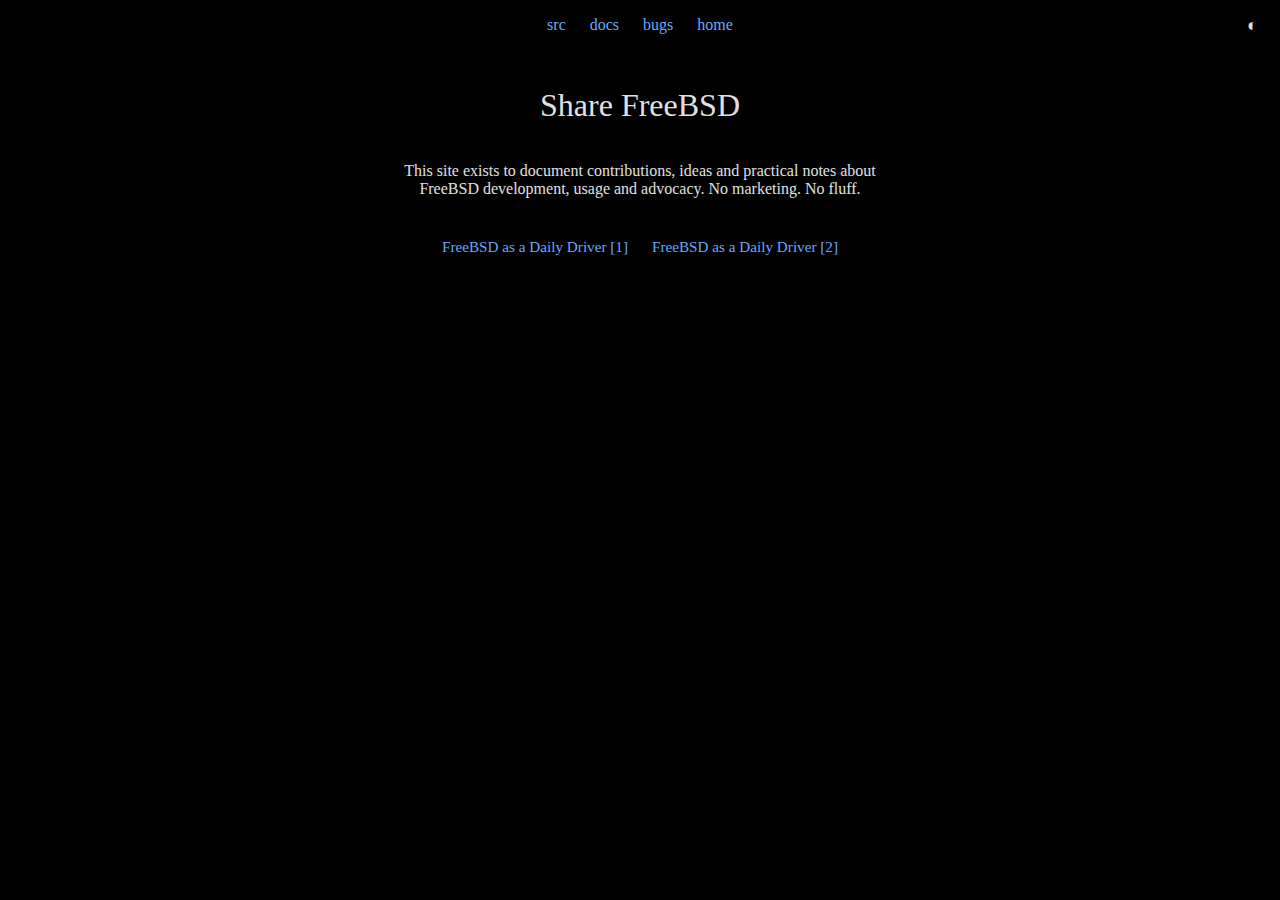
<file: index.html>
<!DOCTYPE html>
<html lang="en">
<head>
    <meta charset="UTF-8">
    <title>Share FreeBSD</title>
    <link rel="stylesheet" href="style.css">
</head>
<body>
    <header>
        <nav>
            <a href="https://cgit.freebsd.org/src/">src</a>
            <a href="https://docs.freebsd.org/">docs</a>
            <a href="https://bugs.freebsd.org/">bugs</a>
            <a href="index.html">home</a>
        </nav>
        <button id="theme-toggle" aria-label="Toggle theme">◐</button>
    </header>

    <main>
        <h1>Share FreeBSD</h1>
        <p>
            This site exists to document contributions, ideas and practical notes
            about FreeBSD development, usage and advocacy. No marketing. No fluff.
        </p>
        <nav class="posts-nav">
            <a href="posts/2025-12-16_freebsd-daily.html">FreeBSD as a Daily Driver [1]</a>
	    <a href="posts/2025-12-30_freebsd-daily.html">FreeBSD as a Daily Driver [2]</a>
        </nav>
    </main>

    <script>
        const root = document.documentElement;
        document.getElementById("theme-toggle")
            .addEventListener("click", () => root.classList.toggle("white"));
    </script>
</body>
</html>
</file>
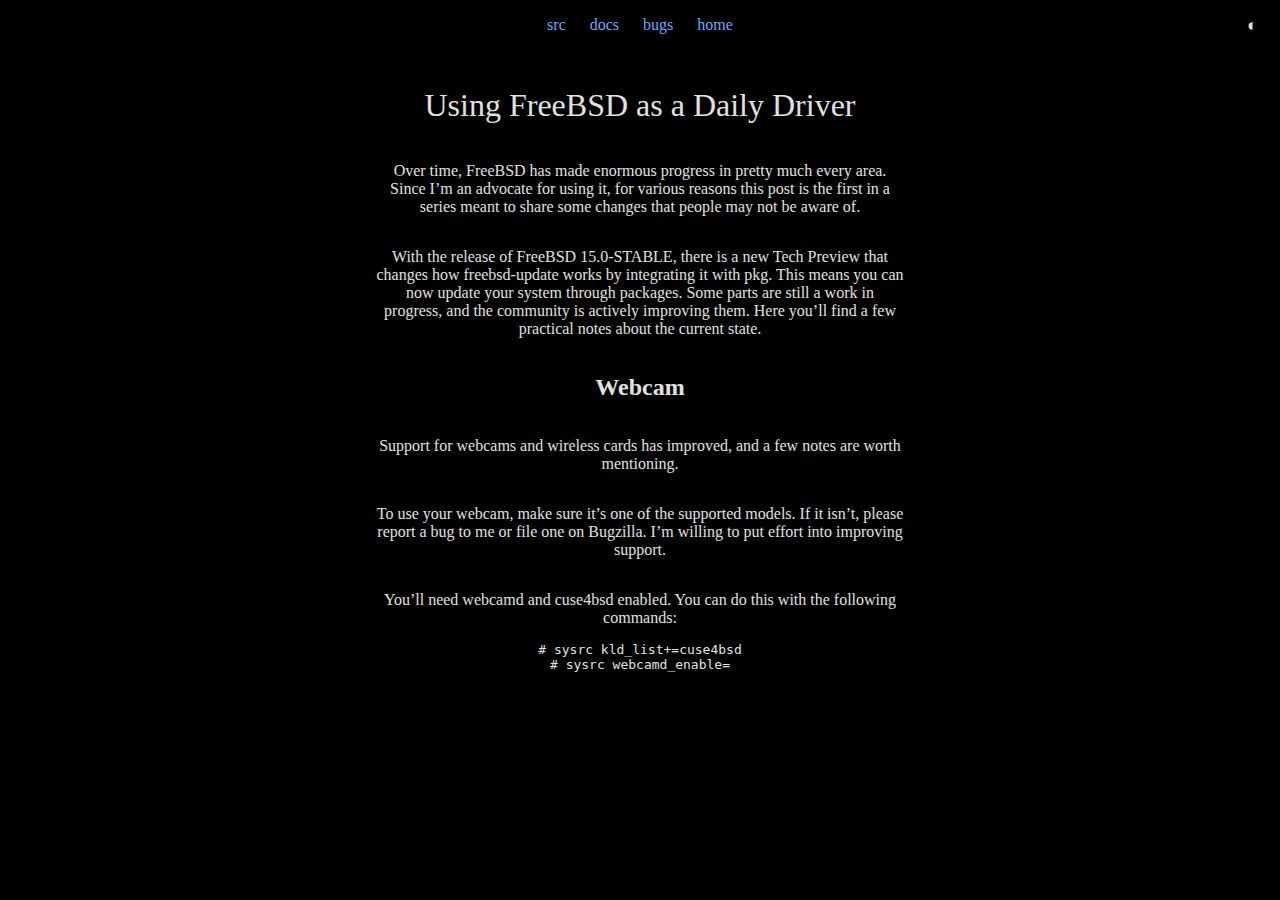
<file: posts/2025-12-16_freebsd-daily.html>
<!DOCTYPE html>
<html lang="en">
<head>
    <meta charset="UTF-8">
    <title>Using FreeBSD as a Daily Driver</title>
    <link rel="stylesheet" href="../style.css">
</head>
<body>
   <header>
   <nav>
     <a href="https://cgit.freebsd.org/src/">src</a>
     <a href="https://docs.freebsd.org/">docs</a>
     <a href="https://bugs.freebsd.org/">bugs</a>
     <a href="index.html">home</a>
   </nav>
        <button id="theme-toggle" aria-label="Toggle theme">◐</button>
   </header>

   <main>
        <h1>Using FreeBSD as a Daily Driver</h1>

        <p>
            Over time, FreeBSD has made enormous progress in pretty much every area.
            Since I’m an advocate for using it, for various reasons this post is the
            first in a series meant to share some changes that people may not be aware of.
        </p>

        <p>
            With the release of FreeBSD 15.0-STABLE, there is a new Tech Preview that
            changes how freebsd-update works by integrating it with pkg. This means
            you can now update your system through packages. Some parts are still a
            work in progress, and the community is actively improving them. Here
            you’ll find a few practical notes about the current state.
        </p>

        <h2>Webcam</h2>

        <p>
            Support for webcams and wireless cards has improved, and a few notes
            are worth mentioning.
        </p>

        <p>
            To use your webcam, make sure it’s one of the supported models. If it
            isn’t, please report a bug to me or file one on Bugzilla. I’m willing
            to put effort into improving support.
        </p>

        <p>
            You’ll need webcamd and cuse4bsd enabled. You can do this with the
            following commands: 
            <code>
# sysrc kld_list+=cuse4bsd
# sysrc webcamd_enable=
            </code>
        </p>

    </main>

    <script>
        const root = document.documentElement;
        root.classList.add("black");
        document.getElementById("theme-toggle")
            .addEventListener("click", () => root.classList.toggle("white"));
    </script>
</body>
</html>
</file>
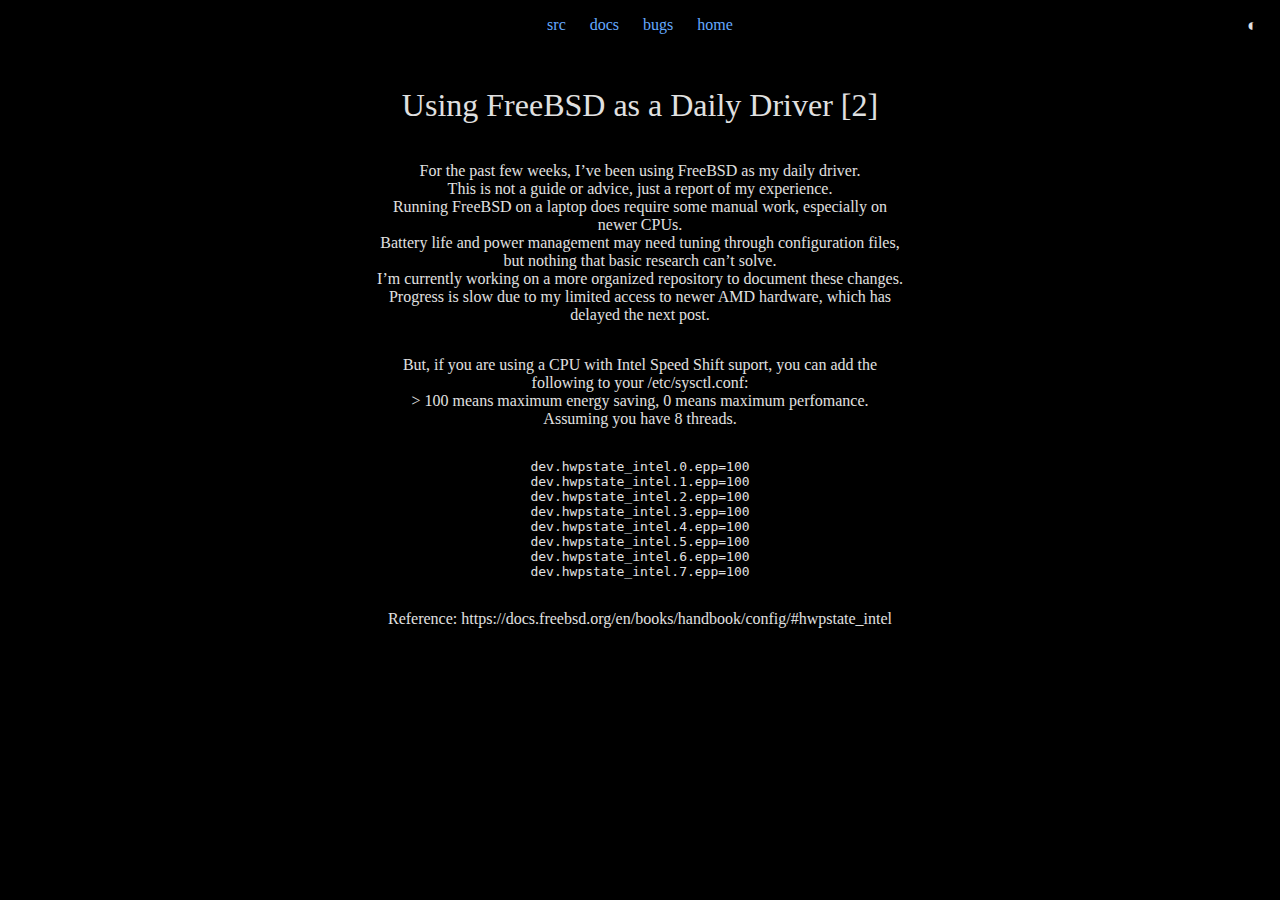
<file: posts/2025-12-30_freebsd-daily.html>
<!DOCTYPE html>
<html lang="en">
<head>
  <meta charset="UTF-8">
  <title>Using FreeBSD as a Daily Driver</title>
  <link rel="stylesheet" href="../style.css">
</head>
<body>
   <header>
     <nav>
       <a href="https://cgit.freebsd.org/src/">src</a>
       <a href="https://docs.freebsd.org/">docs</a>
       <a href="https://bugs.freebsd.org/">bugs</a>
       <a href="../index.html">home</a>
     </nav>
     <button id="theme-toggle" aria-label="Toggle theme">◐</button>
   </header>

   <main>
        <h1>Using FreeBSD as a Daily Driver [2]</h1>

        <p>
	  For the past few weeks, I’ve been using FreeBSD as my daily driver.<br>
	  This is not a guide or advice, just a report of my experience.<br>
	  Running FreeBSD on a laptop does require some manual work, especially on newer CPUs.<br>
	  Battery life and power management may need tuning through configuration files, but nothing that basic research can’t solve.<br>
	  I’m currently working on a more organized repository to document these changes.<br>
	  Progress is slow due to my limited access to newer AMD hardware, which has delayed the next post.<br>
	</p>

	<p>
	  But, if you are using a CPU with Intel Speed Shift suport, you can add the following to your /etc/sysctl.conf:<br>
	  > 100 means maximum energy saving, 0 means maximum perfomance.<br>
	  Assuming you have 8 threads.<br>
	</p>

	<code>
dev.hwpstate_intel.0.epp=100
dev.hwpstate_intel.1.epp=100
dev.hwpstate_intel.2.epp=100
dev.hwpstate_intel.3.epp=100
dev.hwpstate_intel.4.epp=100
dev.hwpstate_intel.5.epp=100
dev.hwpstate_intel.6.epp=100
dev.hwpstate_intel.7.epp=100
	</code>

	<p>
	  Reference: https://docs.freebsd.org/en/books/handbook/config/#hwpstate_intel
	</p>
   </main>

   <script>
     const root = document.documentElement;
     root.classList.add("black");
     document.getElementById("theme-toggle")
    .addEventListener("click", () => root.classList.toggle("white"));
   </script>
</body>
</html>
</file>
<file: style.css>
:root.white {
    --bg: #ffffff;
    --fg: #000000;
    --link: #0033aa;
}

:root {
    --bg: #000000;
    --fg: #e0e0e0;
    --link: #66aaff;
}

* {
    box-sizing: border-box;
}

html, body {
    margin: 0;
    min-height: 100%;
}

body {
    background: var(--bg);
    color: var(--fg);
    font-family: serif;
}

header {
    width: 100%;
    display: flex;
    justify-content: center;
    align-items: center;
    position: relative;
    padding: 1rem 0;
}

nav {
    display: flex;
    flex-direction: row;
    justify-content: center;
    align-items: center;
    gap: 1.5rem;
    white-space: nowrap;
}

nav a {
    color: var(--link);
    text-decoration: none;
}

nav a:hover {
    text-decoration: underline;
}

.posts-nav {
    display: flex;
    flex-direction: row;
    justify-content: center;
    gap: 1.5rem;
    margin: 1.5rem 0;
}

.posts-nav a {
    color: var(--link);
    text-decoration: none;
    font-size: 0.95rem;
}

.posts-nav a:hover {
    text-decoration: underline;
}

#theme-toggle {
    position: absolute;
    right: 1rem;
    background: none;
    border: none;
    color: var(--fg);
    font-size: 1.1rem;
    cursor: pointer;
}

main {
    height: calc(100% - 4rem);
    display: flex;
    flex-direction: column;
    justify-content: center;
    align-items: center;
    text-align: center;
    max-width: 70ch;
    margin: 0 auto;
    padding: 1rem;
}

h1 {
    font-weight: normal;
}

code {
    display: block;
    white-space: pre;
}
</file>
